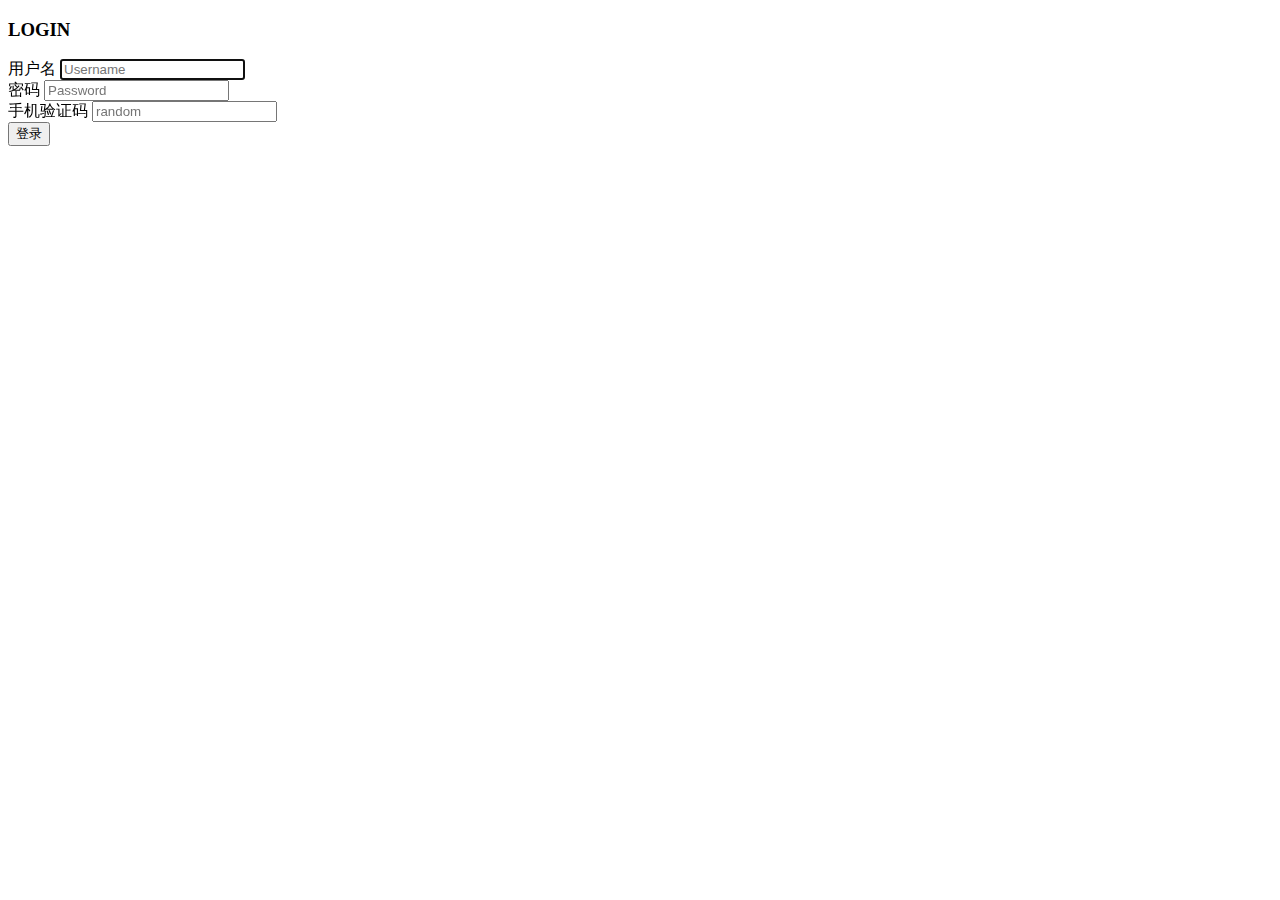
<file: src/main/resources/templates/index.html>
<!DOCTYPE html>
<html  xmlns:th="http://www.thymeleaf.org">
<head >
    <title>Bootstrap 实例</title>
    <meta charset="utf-8">
    <!--在ie运行最新的渲染模式-->
    <meta http-equiv="X-UA-Compatible" content="IE=edge">
    <!--初始化移动浏览器显示-->
    <meta name="viewport" content="width=device-width, initial-scale=1">
    <link  th:href="@{/css/bootstrap.min.css}" rel="stylesheet">
    <link  th:href="@{/css/index.css}" rel="stylesheet">
    <script th:src="@{/js/jquery.min.js}" type="text/javascript"></script>
    <script th:src="@{/js/bootstrap.min.js}"></script>
</head>
<body>
<div class="con">
    <div class="form row" >
        <div class="form-horizontal col-md-offset-3" id="login_form">
            <h3 class="form-title">LOGIN</h3>
            <form id ="login">
            <div class="col-md-9">
                <div class="form-group">
                    用户名
                    <i class="fa fa-user fa-lg"></i>
                    <input class="form-control required" type="text" placeholder="Username" id="username" name="username" autofocus="autofocus" maxlength="20"/>
                </div>
                <div class="form-group">
                    密码
                    <i class="fa fa-lock fa-lg"></i>
                    <input class="form-control required" type="password" placeholder="Password" id="password" name="password" maxlength="8"/>
                </div>
                <div class="form-group">
                  手机验证码
                    <i class="fa fa-lock fa-lg"></i>
                    <input class="form-control required" type="text" placeholder="random" id="random" name="random" maxlength="8"/>
                </div>
                </div>
                <div class="form-group col-md-offset-9">
                    <button type="submit" class="btn btn-success pull-right" name="submit">登录</button>
                </div>
            </form>
        </div>
    </div>
</div>

</body>


</html>
</file>
